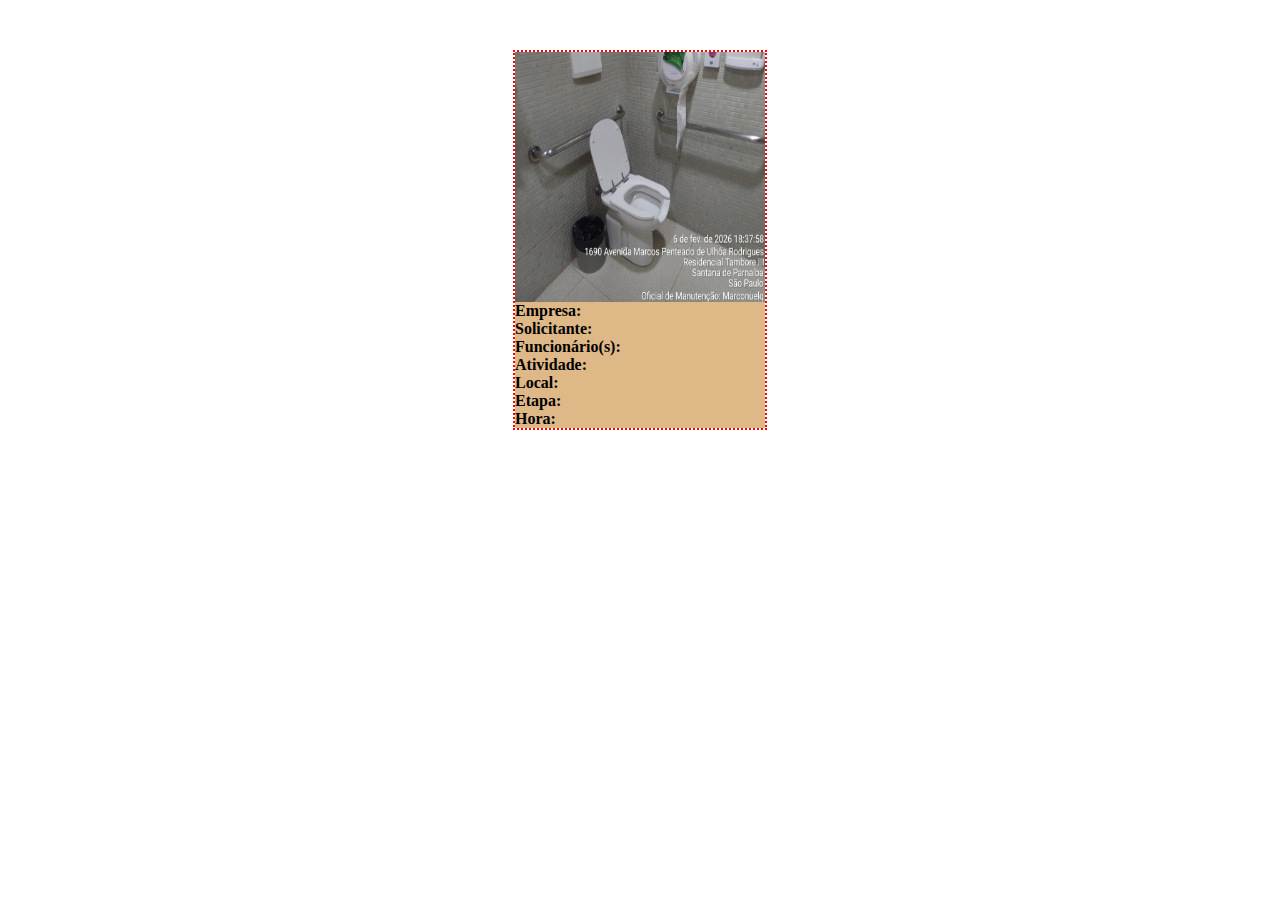
<file: relatorio.html>
<!DOCTYPE html>
<html lang="pt-br">
<head>
    <meta charset="UTF-8">
    <meta name="viewport" content="width=device-width, initial-scale=1.0">
    <title>Relatório</title>
    <style>
        * {
            padding: 0;
            margin: 0;
            box-sizing: border-box;
        }

        body {
            padding-top: 50px;
        }

        .container {
            display: block;
            width: fit-content;
            margin: auto;
            border: 2px dotted red;
        }

        section#relatorio {
            background-color: burlywood;
            display: grid;
            grid-template: 250px ;
        }

        .img {
            width: 250px;
            height: 250px;
        }

        img {
            width: 100%;
            aspect-ratio: 1/1;
        }
    </style>
</head>
<body>
    <div class="container">
        <section id="relatorio">
            <div class="img">
                <img src="img.jpeg" alt="">
            </div>
            <div class="info">
                <p>
                    <b>Empresa:</b><span class="empresa"></span>
                </p>
                <p>
                    <b>Solicitante:</b><span class="solicitante"></span>
                </p>
                <p>
                    <b>Funcionário(s):</b><span class="funcionario"></span>
                </p>
                <p>
                    <b>Atividade:</b><span class="atividade"></span>
                </p>
                <p>
                    <b>Local:</b><span class="local"></span>
                </p>
                <p>
                    <b>Etapa:</b><span class="etapa"></span>
                </p>
                <p>
                    <b>Hora:</b><span class=""></span>
                </p>

            </div>
        </section>
    </div>
</body>
</html>
</file>
